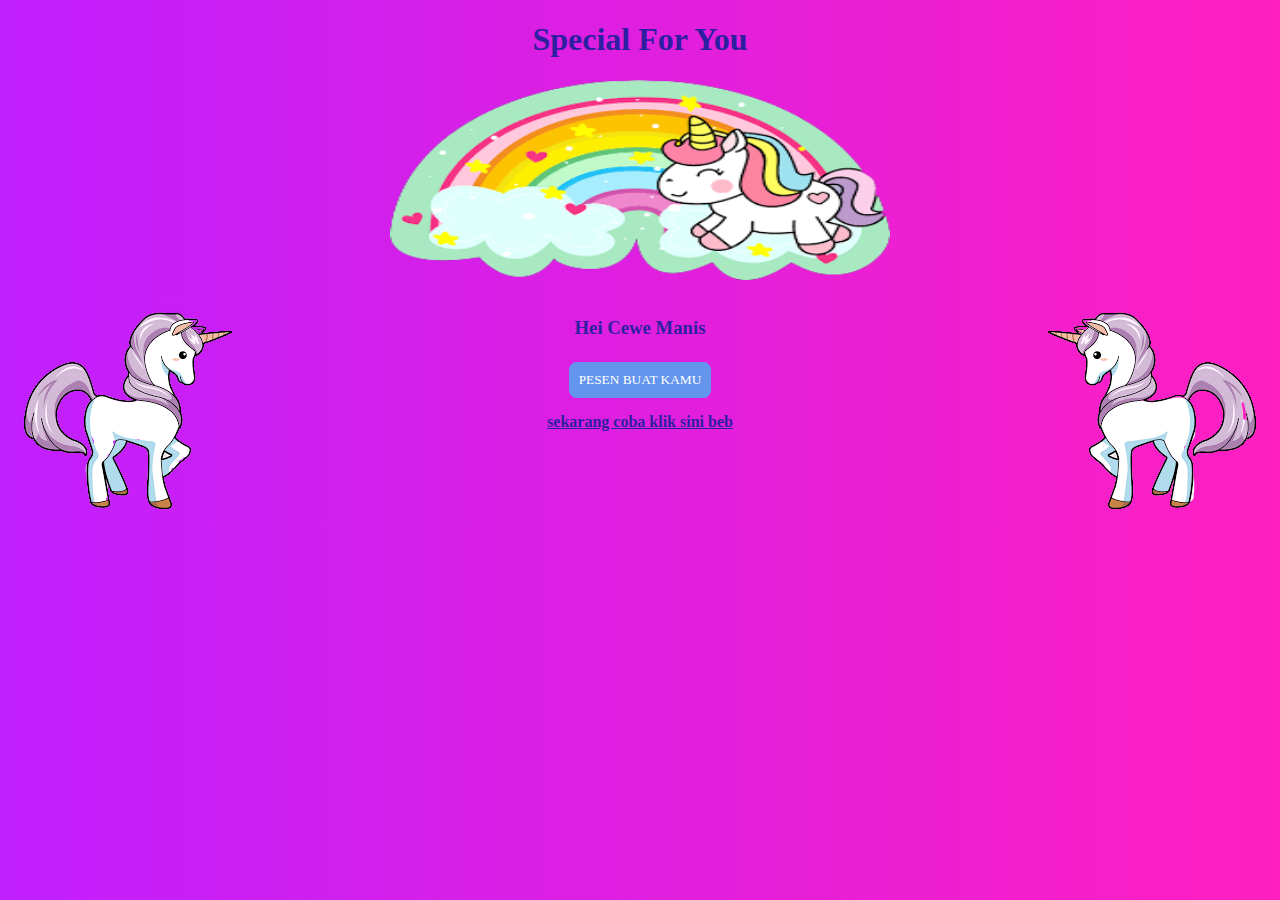
<file: index.html>
<!DOCTYPE html>
<html>
<head>
	<title>For You</title>
	<link rel="stylesheet" type="text/css" href="style.css">
	<script type="text/javascript" src="script.js"></script>
</head>
<body>
	<h1>special for you</h1>
	<img class="header" src="header.png">
	<br> 
	<img class="left" src="left.png">
	<img class="right" src="right.png">
	<div>
		<h3>Hei Cewe Manis</h3>
		<button onclick="myFunction()">pesen buat kamu</button>
	</div>
	<a href="tes.html">sekarang coba klik sini beb</a>
</body>
</html>
</file>
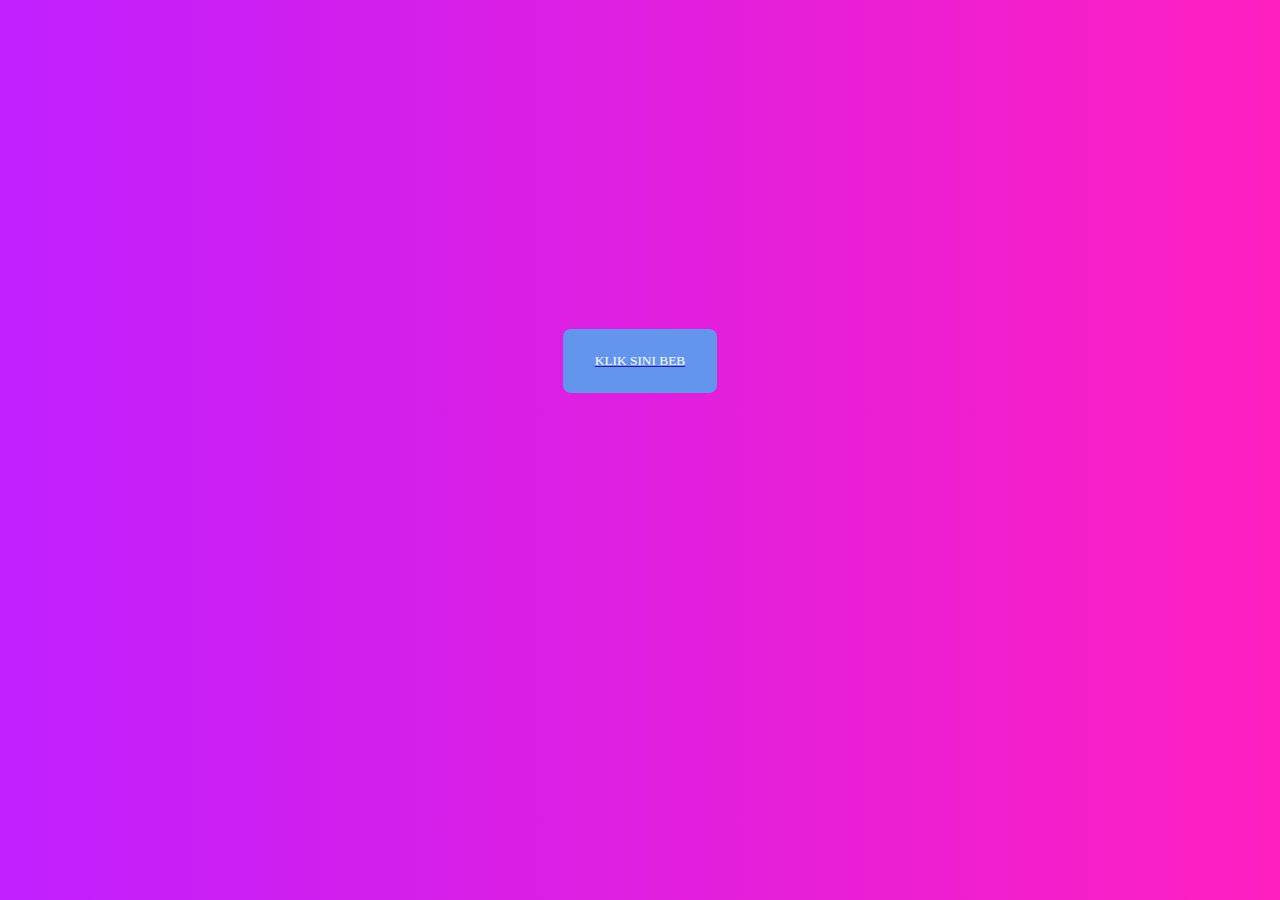
<file: utama.html>
<!DOCTYPE html>
<html>
<head>
	<title>index</title>
	<link rel="stylesheet" type="text/css" href="style.css">
</head>
<body>
<a href="utama1.html">
	<button class="buttonUtama">klik sini beb</button>
</a>

</body>
</html>
</file>
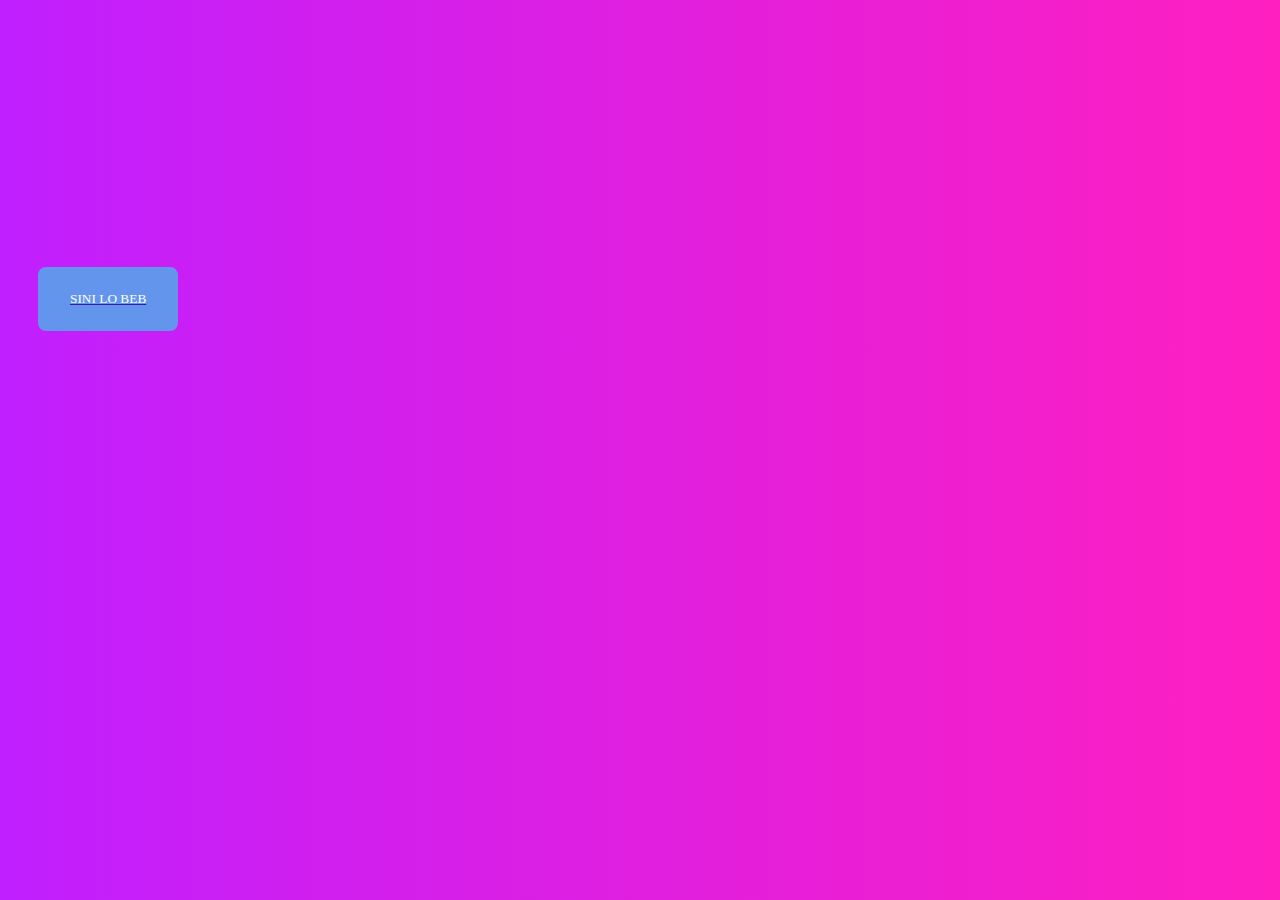
<file: utama1.html>
<!DOCTYPE html>
<html>
<head>
	<title>index</title>
	<link rel="stylesheet" type="text/css" href="style.css">
</head>
<body>
<a href="index.html">
	<button class="buttonUtama1">sini lo beb</button>
</a>

</body>
</html>
</file>
<file: style.css>
body{
	background-image: linear-gradient(to right, #c01fff, #ff1fc0)
}
h1 , div {
	text-align: center;
	font-family: 'Bonbon', cursive;
	color: #2e1fa1;
	font-weight: bold;
	text-transform: capitalize;
}
img.header{
	width: 500px;
	height: 200px;
	display: block;
	margin-left: auto;
	margin-right: auto; 
}
img.left{
	float: left;
	margin:5px;
}
img.right{
	float: right;
	margin: 5px;
}
button {
  background: cornflowerblue;
  color: white;
  border: none;
  padding: 10px;
  border-radius: 8px;
  font-family: 'Lato';
  margin: 5px;
  text-transform: uppercase;
  cursor: pointer;
  outline: none;
}
.buttonUtama {
	color: white;
	padding: 24px 32px;
	display: block;
	margin-left: auto;
	margin-right: auto;
	margin-top: 25%;
	margin-bottom: auto;
}
.buttonUtama1 {
	color: white;
	padding: 24px 32px;
	display: block;
	margin-left: 20px;
	margin-right: 60px;
	margin-top: 20%;
	margin-bottom: auto;
}
a {
	text-align: center;
	font-family: 'Bonbon', cursive;
	color: #2e1fa1;
	font-weight: bold;
	padding: 10px;
	display: block;
	margin-left: auto;
	margin-right: auto;
}
</file>
